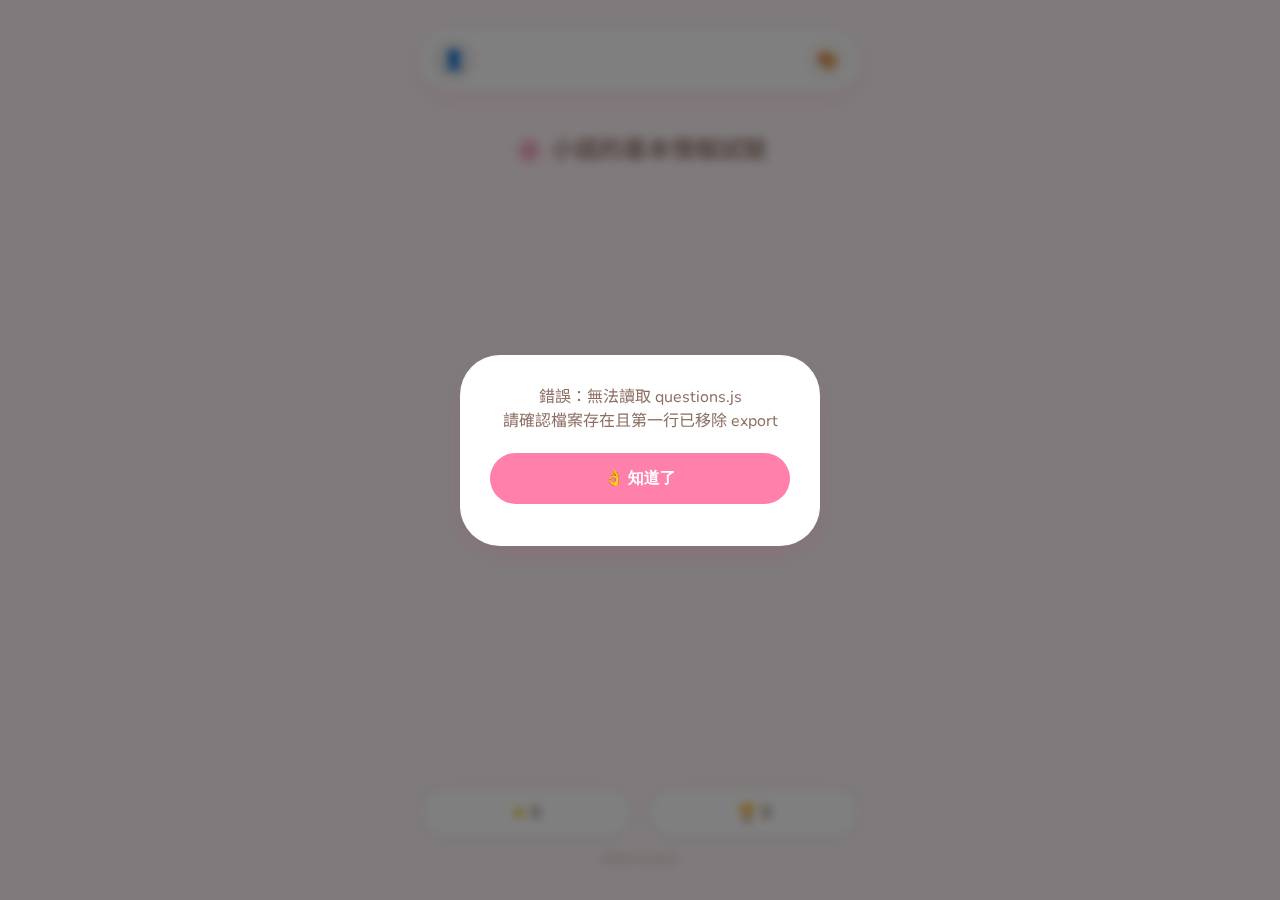
<file: index.html>
<!DOCTYPE html>
<html lang="zh-Hant">
<head>
    <meta charset="UTF-8">
    <meta name="viewport" content="width=device-width, initial-scale=1.0, maximum-scale=1.0, user-scalable=no">
    <title>FE Quest (Soft UI)</title>
    <link href="https://fonts.googleapis.com/css2?family=Nunito:wght@600;700;800&family=Noto+Sans+TC:wght@500;700&display=swap" rel="stylesheet">
    <link rel="stylesheet" href="style.css">
</head>
<body>


    <div class="modal-overlay" id="mode-modal">
        <div class="modal-box">
            <div class="modal-title" id="lbl-mode-title"></div>
            <button class="mode-btn" id="btn-mode-10" onclick="confirmStart(10)"></button>
            <button class="mode-btn" id="btn-mode-20" onclick="confirmStart(20)"></button>
            <button class="mode-btn" id="btn-mode-30" onclick="confirmStart(30)"></button>
            <button class="mode-btn secondary" id="btn-mode-all" onclick="confirmStart('all')"></button>
            <div style="margin-top:15px; opacity:0.6; cursor:pointer;" id="lbl-cancel" onclick="closeModal()"></div>
        </div>
    </div>

    <div class="modal-overlay" id="msg-modal" onclick="closePopup()">
        <div class="modal-box" onclick="event.stopPropagation()">
            <div class="modal-title" id="msg-content" style="margin-bottom: 20px; line-height: 1.5; white-space: pre-line;"></div>
            <button class="mode-btn" id="btn-msg-ok" onclick="closePopup()"></button>
        </div>
    </div>

    <div id="lobby-screen" class="screen" style="display: flex;">
        
        <div class="header-capsule">
            <div class="user-trigger" style="cursor: default;">
                <div id="guest-avatar" class="avatar-placeholder">👤</div>
            </div>
            
            <div style="flex:1;"></div> 

            <button class="header-action-btn" onclick="toggleTheme()">🎨</button>
        </div>

        <div class="content-area">
            <h2 id="lbl-app-title" style="text-align:center; color:var(--text-color); opacity:0.8; margin-bottom:20px;"></h2>
            <div class="chapter-list" id="chapter-list"></div>
        </div>

        <div class="footer-stats">
            <button class="stat-pill" onclick="startBookmarkSession()">
                <span style="color:#f1c40f;">★</span> 
                <span id="bookmark-count" style="margin-left:5px;">0</span>
            </button>
            
            <button class="stat-pill" onclick="showMasteredScreen()">
                <span style="color:#e67e22;">🏆</span> 
                <span id="mastered-count" style="margin-left:5px;">0</span>
            </button>
        </div>
        
        <div style="text-align: center; margin-bottom: 10px;">
             <button id="btn-reset" onclick="resetProgress()" style="background:none; border:none; color:var(--text-color); opacity:0.3; font-size:0.8rem; cursor:pointer;">Reset</button>
        </div>
    </div>

    <div id="study-screen" class="screen">
        <div class="top-bar">
            <button class="icon-btn" onclick="goBackToLobby()">✕</button>
            <div class="progress-pill">
                <span id="lbl-remain"></span> <span id="remain-count">0</span>
            </div>
        </div>
        
        <div class="card-area">
            <div class="flashcard" id="flashcard" onclick="flipCard()">
                <div class="card-face card-front">
                    <div class="card-icon" id="bookmark-icon" onclick="toggleBookmark(event)">★</div>
                    <div class="status-dot" id="debt-badge"></div>
                    
                    <div class="content-block">
                        <div class="lang-tag">中文</div>
                        <div class="term-main" id="term-zh">---</div>
                    </div>
                    <div class="divider-line"></div>
                    <div class="content-block">
                        <div class="lang-tag">日語</div>
                        <div class="term-main" id="term-ja" style="color: var(--accent-pink);">---</div>
                        <div class="term-sub" id="term-yomi">---</div>
                        <div class="term-eng" id="term-eng">---</div>
                    </div>
                    <div style="margin-top:auto; opacity:0.4; font-size: 0.85rem;" id="lbl-tap">按</div>
                </div>
                <div class="card-face card-back">
                    <div class="content-block"><div class="lang-tag">意味</div><div class="desc-text" id="desc-zh">---</div></div>
                    <div class="divider-line"></div>
                    <div class="content-block"><div class="lang-tag">解説</div><div class="desc-text" id="desc-ja">---</div></div>
                </div>
            </div>
        </div>

        <div class="action-bar">
            <button class="action-btn fuzzy" id="btn-fuzzy" onclick="handleBlurry()">模糊</button>
            <button class="action-btn know" id="btn-know" onclick="handleKnow()">認識</button>
            <button class="action-btn master" id="btn-master" onclick="handleMastered()">掌握</button>
        </div>
    </div>

    <div id="mastered-screen" class="screen">
        <div class="top-bar">
            <button class="icon-btn" onclick="goBackToLobby()">◀</button>
            <span style="font-weight:bold; color:var(--text-color);" id="lbl-list-title"></span>
        </div>
        <div class="chapter-list" id="mastered-list" style="padding-top:20px;"></div>
    </div>

    <script src="questions.js"></script>

    <script>
        // --- 1. 文字標籤 (Labels) ---
        const labels = {
            appTitle: "🌸 小諾的基本情報試驗",
            buttons: {
                themeSwitch: "<>",
                bookmark: "收藏",
                mastered: "已掌握",
                reset: "重置所有進度",
                close: "✕ 結束",
                back: "◀ 返回",
                cancel: "✕ 取消",
                forget: "忘記",
                fuzzy: "模糊",
                know: "認識",
                master: "已掌握",
                ok: "👌 知道了",
                mode10: " 10 題 (快速)",
                mode20: " 20 題 (標準)",
                mode30: " 30 題 (挑戰)",
                modeAll: "📚 全部複習"
            },
            status: {
                remaining: "剩餘",
                unit: "張",
                reviewNeeded: "需複習",
                tapToFlip: "翻頁",
                emptyMastered: "目前沒有已掌握的卡片",
                emptyBookmark: "收藏夾是空的",
                allClear: "🎉 全部完成",
                remainingCount: "剩餘 {n} 題"
            },
            messages: {
                confirmReset: "確定要刪除所有進度嗎？",
                confirmUnMaster: "確定將此卡片移回學習區嗎？",
                movedBack: "已移回",
                complete: "本輪練習結束 ✨",
                markFuzzy: "標記模糊 (剩 {n} 次)",
                markClear: "已消除模糊狀態！",
                keepGoing: "還需答對 {n} 次",
                pass: "Pass! ✨",
                addedMaster: "已加入掌握清單 🏆",
                addedBookmark: "已收藏 ❤️",
                removedBookmark: "已取消收藏",
                chapterComplete: "此章節已全部掌握！要進行總複習嗎？",
                selectModeTitle: "✨ 選擇題數",
                masteredListTitle: "已掌握清單"
            }
        };

        // --- 2. 狀態變數 ---
        let sessionDeck = []; 
        let currentCard = null;
        let sessionDebt = {}; 
        let masteredIds = JSON.parse(localStorage.getItem('fe_mastered')) || [];
        let bookmarkedIds = JSON.parse(localStorage.getItem('fe_bookmarked')) || [];
        let selectedCategory = null; 

        // --- 3. 初始化 ---
        function init() { 
            // 讀取主題
            const savedTheme = localStorage.getItem('fe_theme');
            if (savedTheme === 'dark') {
                document.body.setAttribute('data-theme', 'dark');
            }

            // 初始化介面文字
            initLabels(); 
            
            // 檢查題庫是否載入
            if(typeof questionData === 'undefined' || questionData.length === 0) {
                showPopup("錯誤：無法讀取 questions.js\n請確認檔案存在且第一行已移除 export");
                return;
            }
            
            renderLobby();
        }

        function initLabels() {
            document.title = labels.appTitle;
            document.getElementById('lbl-app-title').innerText = labels.appTitle;
            
            // 彈窗
            document.getElementById('lbl-mode-title').innerText = labels.messages.selectModeTitle;
            document.getElementById('btn-mode-10').innerText = labels.buttons.mode10;
            document.getElementById('btn-mode-20').innerText = labels.buttons.mode20;
            document.getElementById('btn-mode-30').innerText = labels.buttons.mode30;
            document.getElementById('btn-mode-all').innerText = labels.buttons.modeAll;
            document.getElementById('lbl-cancel').innerText = labels.buttons.cancel;
            document.getElementById('btn-msg-ok').innerText = labels.buttons.ok;

            // 學習介面
            document.getElementById('lbl-remain').innerText = labels.status.remaining;
            document.getElementById('lbl-tap').innerText = labels.status.tapToFlip;
            document.getElementById('btn-reset').innerText = labels.buttons.reset;
            document.getElementById('lbl-list-title').innerText = labels.messages.masteredListTitle;
        }

        function showScreen(id) {
            document.querySelectorAll('.screen').forEach(s => s.style.display = 'none');
            document.getElementById(id).style.display = 'flex';
        }

        function renderLobby() {
            const listEl = document.getElementById('chapter-list');
            listEl.innerHTML = "";
            const categories = [...new Set(questionData.map(item => item.cat))];

            categories.forEach(cat => {
                const itemsInCat = questionData.filter(i => i.cat === cat);
                const remaining = itemsInCat.filter(i => !masteredIds.includes(i.id)).length;
                const statusText = remaining === 0 ? labels.status.allClear : labels.status.remainingCount.replace('{n}', remaining);

                const div = document.createElement('div');
                div.className = 'chapter-card';
                div.onclick = () => openModeModal(cat);
                div.innerHTML = `
                    <div>
                        <div style="font-weight:700; font-size:1.1rem; margin-bottom:5px;">${cat}</div>
                        <span class="tag-pill">${statusText}</span>
                    </div>
                    <div style="font-size:1.2rem;">▶</div>
                `;
                listEl.appendChild(div);
            });
            document.getElementById('bookmark-count').innerText = bookmarkedIds.length;
            document.getElementById('mastered-count').innerText = masteredIds.length;
        }

        // --- 按鈕功能 ---
        function toggleTheme() {
            const currentTheme = document.body.getAttribute('data-theme');
            if (currentTheme === 'dark') {
                document.body.removeAttribute('data-theme');
                localStorage.setItem('fe_theme', 'light');
            } else {
                document.body.setAttribute('data-theme', 'dark');
                localStorage.setItem('fe_theme', 'dark');
            }
        }

        function openModeModal(category) {
            selectedCategory = category;
            const pool = questionData.filter(item => item.cat === category && !masteredIds.includes(item.id));
            if (pool.length === 0) {
                if(confirm(labels.messages.chapterComplete)) document.getElementById('mode-modal').style.display = 'flex';
            } else {
                document.getElementById('mode-modal').style.display = 'flex';
            }
        }

        function closeModal() { document.getElementById('mode-modal').style.display = 'none'; selectedCategory = null; }

        function confirmStart(count) {
            let pool = questionData.filter(item => item.cat === selectedCategory && !masteredIds.includes(item.id));
            if (pool.length === 0) pool = questionData.filter(item => item.cat === selectedCategory);
            closeModal();
            
            for (let i = pool.length - 1; i > 0; i--) { const j = Math.floor(Math.random() * (i + 1)); [pool[i], pool[j]] = [pool[j], pool[i]]; }
            sessionDeck = (count !== 'all') ? pool.slice(0, count) : pool;
            sessionDebt = {}; 
            showScreen('study-screen');
            pickRandomCard();
        }

        function startBookmarkSession() {
            sessionDeck = questionData.filter(item => bookmarkedIds.includes(item.id));
            if (sessionDeck.length === 0) { showPopup(labels.status.emptyBookmark); return; }
            sessionDebt = {};
            showScreen('study-screen');
            pickRandomCard();
        }

        function showMasteredScreen() {
            const list = document.getElementById('mastered-list');
            list.innerHTML = "";
            const masteredItems = questionData.filter(item => masteredIds.includes(item.id));
            if(masteredItems.length === 0) {
                list.innerHTML = `<div style='text-align:center; padding:20px; opacity:0.5;'>${labels.status.emptyMastered}</div>`;
            } else {
                masteredItems.forEach(item => {
                    const div = document.createElement('div');
                    div.className = 'list-item';
                    div.innerHTML = `<div><div style="font-weight:bold;">${item.zh}</div><div style="font-size:0.8rem; opacity:0.7;">${item.ja}</div></div><button class="list-btn" onclick="unMaster(${item.id})">${labels.buttons.forget}</button>`;
                    list.appendChild(div);
                });
            }
            showScreen('mastered-screen');
        }

        function goBackToLobby() { showScreen('lobby-screen'); renderLobby(); }
        function flipCard() { document.getElementById('flashcard').classList.toggle('flipped'); }

        function handleBlurry() {
            const id = currentCard.id;
            sessionDebt[id] = (sessionDebt[id] || 0) + 1;
            showPopup(labels.messages.markFuzzy.replace('{n}', sessionDebt[id]));
            pickRandomCard();
        }

        function handleKnow() {
            const id = currentCard.id;
            if (sessionDebt[id] > 0) {
                sessionDebt[id]--;
                const msg = sessionDebt[id] === 0 ? labels.messages.markClear : labels.messages.keepGoing.replace('{n}', sessionDebt[id]);
                showPopup(msg);
                if(sessionDebt[id] === 0) sessionDeck = sessionDeck.filter(c => c.id !== id);
            } else {
                sessionDeck = sessionDeck.filter(c => c.id !== id);
                showPopup(labels.messages.pass);
            }
            pickRandomCard();
        }

        function handleMastered() {
            if (!masteredIds.includes(currentCard.id)) {
                masteredIds.push(currentCard.id);
                saveData();
            }
            sessionDeck = sessionDeck.filter(c => c.id !== currentCard.id);
            showPopup(labels.messages.addedMaster);
            pickRandomCard();
        }

        function toggleBookmark(e) {
            e.stopPropagation();
            const id = currentCard.id;
            if (bookmarkedIds.includes(id)) {
                bookmarkedIds = bookmarkedIds.filter(bid => bid !== id);
                showPopup(labels.messages.removedBookmark);
            } else {
                bookmarkedIds.push(id);
                showPopup(labels.messages.addedBookmark);
            }
            saveData();
            updateCardUI();
        }

        function unMaster(id) {
            if(confirm(labels.messages.confirmUnMaster)) {
                masteredIds = masteredIds.filter(mid => mid !== id);
                saveData();
                showMasteredScreen();
                showPopup(labels.messages.movedBack);
            }
        }

        function resetProgress() {
            if(confirm(labels.messages.confirmReset)) {
                masteredIds = []; bookmarkedIds = [];
                saveData();
                location.reload();
            }
        }

        function showPopup(msg) {
            const modal = document.getElementById('msg-modal');
            document.getElementById('msg-content').innerText = msg;
            modal.style.display = 'flex';
        }
        function closePopup() { document.getElementById('msg-modal').style.display = 'none'; }

        function pickRandomCard() {
            if (sessionDeck.length === 0) { showPopup(labels.messages.complete); goBackToLobby(); return; }
            let nextIndex = 0;
            if (sessionDeck.length > 1 && currentCard) {
                do { nextIndex = Math.floor(Math.random() * sessionDeck.length); } while (sessionDeck[nextIndex].id === currentCard.id);
            }
            currentCard = sessionDeck[nextIndex];
            updateCardUI();
        }

        function updateCardUI() {
            const cardEl = document.getElementById('flashcard');
            cardEl.classList.remove('flipped');
            document.getElementById('remain-count').innerText = sessionDeck.length;

            setTimeout(() => {
                document.getElementById('term-zh').innerText = currentCard.zh;
                document.getElementById('term-ja').innerText = currentCard.ja;
                document.getElementById('term-yomi').innerText = currentCard.yomi || '';
                document.getElementById('term-eng').innerText = currentCard.eng || '';
                document.getElementById('desc-zh').innerText = currentCard.desc_zh;
                document.getElementById('desc-ja').innerText = currentCard.desc_ja;

                const star = document.getElementById('bookmark-icon');
                star.className = bookmarkedIds.includes(currentCard.id) ? 'card-icon active' : 'card-icon';
                
                const debt = sessionDebt[currentCard.id] || 0;
                const badge = document.getElementById('debt-badge');
                badge.style.display = debt > 0 ? 'block' : 'none';
            }, 200);
        }

        function saveData() {
            localStorage.setItem('fe_mastered', JSON.stringify(masteredIds));
            localStorage.setItem('fe_bookmarked', JSON.stringify(bookmarkedIds));
            renderLobby();
        }

        // 啟動
        init();
    </script>
</body>
</html>
</file>
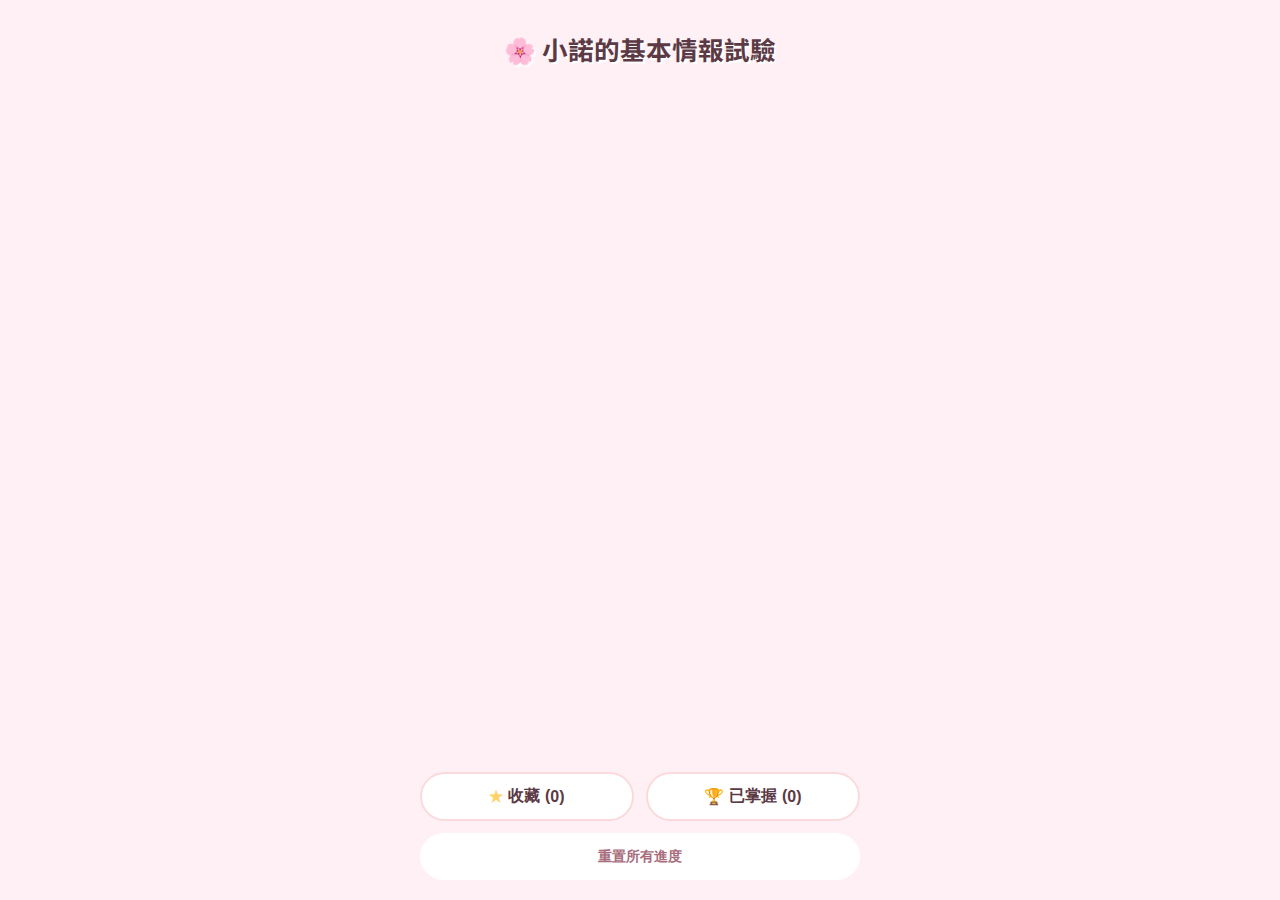
<file: index2.html>
<!DOCTYPE html>
<html lang="zh-Hant">
<head>
    <meta charset="UTF-8">
    <meta name="viewport" content="width=device-width, initial-scale=1.0, maximum-scale=1.0, user-scalable=no">
    <title>小諾的基本情報試驗 (Pink)</title>
    <link href="https://fonts.googleapis.com/css2?family=Noto+Sans+JP:wght@400;500;700&family=Noto+Sans+TC:wght@400;500;700&display=swap" rel="stylesheet">
    <style>
        :root {
            /* --- 粉紅風格配色 --- */
            --bg-color: #fff0f5;       
            --card-bg: #ffffff;
            --text-main: #5c3a45;      
            --text-sub: #a86e7d;       
            
            --accent-main: #ff85a2;    
            --accent-hover: #ff5c8d;   
            
            --btn-blue: #8ac6d1;       
            --btn-green: #97c1a9;      
            --btn-red: #ff9aa2;        
            --btn-gold: #ffd166;       

            --shadow: 0 4px 10px rgba(255, 105, 180, 0.15); 
            --radius: 20px;            
        }

        body {
            font-family: 'Noto Sans TC', 'Noto Sans JP', sans-serif;
            background-color: var(--bg-color);
            color: var(--text-main);
            margin: 0;
            display: flex;
            flex-direction: column;
            height: 100vh;
            overflow: hidden;
            -webkit-tap-highlight-color: transparent;
        }

        /* 按鈕樣式 */
        .btn {
            border: none;
            border-radius: 25px; 
            padding: 12px;
            font-size: 1rem;
            font-weight: 700;
            cursor: pointer;
            transition: all 0.2s;
            display: flex;
            align-items: center;
            justify-content: center;
            box-shadow: var(--shadow);
            color: white;
        }
        .btn:active { transform: scale(0.95); }

        .btn-green { background: var(--btn-green); }
        .btn-blue { background: var(--btn-blue); }
        .btn-red { background: var(--btn-red); }
        .btn-gold { background: var(--btn-gold); }
        
        .btn-outline { 
            background: white; 
            border: 2px solid #fadadd; 
            color: var(--text-main);
            box-shadow: none;
        }

        .screen {
            display: none;
            flex-direction: column;
            height: 100%;
            width: 100%;
            max-width: 480px;
            margin: 0 auto;
            padding: 20px;
            box-sizing: border-box;
            position: relative;
        }

        h1 {
            text-align: center;
            font-size: 1.6rem;
            color: var(--text-main);
            margin: 10px 0 20px;
            text-shadow: 2px 2px 0px #fff;
        }

        /* --- 大廳 --- */
        #lobby-screen { display: flex; }
        .chapter-list { flex: 1; overflow-y: auto; padding-bottom: 20px; }
        
        .chapter-card {
            background: white;
            padding: 18px;
            margin-bottom: 15px;
            border-radius: var(--radius);
            box-shadow: var(--shadow);
            display: flex;
            justify-content: space-between;
            align-items: center;
            cursor: pointer;
            border: 2px solid transparent;
            transition: transform 0.1s;
        }
        .chapter-card:active { transform: scale(0.98); border-color: var(--accent-main); }
        
        .tag-pill {
            font-size: 0.8rem;
            padding: 4px 10px;
            border-radius: 15px;
            background: #ffe4e1; 
            color: var(--text-sub);
            font-weight: bold;
        }

        /* --- 模態框 (選擇題數) --- */
        .modal-overlay {
            position: fixed;
            top: 0; left: 0; width: 100%; height: 100%;
            background: rgba(255, 255, 255, 0.8);
            backdrop-filter: blur(5px);
            display: none;
            justify-content: center;
            align-items: center;
            z-index: 200;
        }
        .modal-box {
            background: white;
            padding: 30px;
            border-radius: 30px;
            box-shadow: 0 10px 30px rgba(255, 105, 180, 0.3);
            width: 80%;
            max-width: 300px;
            text-align: center;
            border: 3px solid #ffe4e1;
        }
        .modal-title {
            font-size: 1.2rem;
            margin-bottom: 20px;
            color: var(--text-main);
        }
        .mode-btn {
            width: 100%;
            margin-bottom: 10px;
            background: var(--accent-main);
            color: white;
            padding: 12px;
            border-radius: 15px;
            font-weight: bold;
            border: none;
            cursor: pointer;
            font-size: 1rem;
        }
        .mode-btn:hover { background: var(--accent-hover); }
        .mode-btn.secondary { background: #ffe4e1; color: var(--text-main); }

        /* --- 學習卡片 --- */
        .top-bar {
            display: flex;
            justify-content: space-between;
            align-items: center;
            margin-bottom: 16px;
        }

        .card-area {
            flex: 1;
            perspective: 1000px;
            margin-bottom: 20px;
            position: relative;
        }

        .flashcard {
            width: 100%;
            height: 100%;
            position: relative;
            transform-style: preserve-3d;
            transition: transform 0.5s cubic-bezier(0.2, 0.8, 0.2, 1);
            cursor: pointer;
        }
        .flashcard.flipped { transform: rotateY(180deg); }

        .card-face {
            position: absolute;
            width: 100%;
            height: 100%;
            backface-visibility: hidden;
            -webkit-backface-visibility: hidden;
            border-radius: 30px; 
            background: white;
            box-shadow: var(--shadow);
            display: flex;
            flex-direction: column;
            align-items: center;
            justify-content: center;
            padding: 24px;
            box-sizing: border-box;
            text-align: center;
            border: 2px solid #fff0f5;
        }

        .card-back { transform: rotateY(180deg); background: #fffcfd; }

        /* 卡片內容 */
        .content-block { margin-bottom: 24px; width: 100%; }
        
        .lang-tag {
            font-size: 0.75rem;
            color: var(--text-sub);
            text-transform: uppercase;
            letter-spacing: 1px;
            margin-bottom: 4px;
            font-weight: 700;
        }

        .term-main { font-size: 1.8rem; font-weight: 700; color: var(--text-main); line-height: 1.2; }
        .term-sub { font-size: 0.9rem; color: var(--text-sub); margin-top: 5px; }
        .term-eng { 
            font-size: 0.85rem; 
            color: #8ac6d1; 
            background: #f0faff;
            padding: 4px 10px;
            border-radius: 10px;
            display: inline-block;
            margin-top: 8px;
            font-weight: 500;
        }

        .divider {
            height: 2px;
            width: 40px;
            background: #ffe4e1;
            margin: 0 auto 24px auto;
            border-radius: 2px;
        }

        .desc-text { font-size: 1.15rem; line-height: 1.6; color: #5c3a45; }

        /* 功能按鈕 */
        .bookmark-icon {
            position: absolute;
            top: 25px;
            right: 25px;
            font-size: 2rem;
            color: #f0f0f0;
            z-index: 10;
            transition: color 0.2s;
        }
        .bookmark-icon.active { color: var(--btn-gold); }

        .status-badge {
            position: absolute;
            top: 25px;
            left: 25px;
            background: var(--btn-red);
            color: white;
            padding: 5px 15px;
            border-radius: 20px;
            font-size: 0.85rem;
            font-weight: 600;
            display: none;
        }

        .bottom-controls { display: flex; gap: 15px; }
        .bottom-controls button { flex: 1; height: 60px; font-size: 1.1rem; border-radius: 20px;}

        /* Toast */
        .toast {
            position: fixed;
            bottom: 40px;
            left: 50%;
            transform: translateX(-50%);
            background: rgba(92, 58, 69, 0.9);
            color: white;
            padding: 12px 30px;
            border-radius: 30px;
            font-size: 0.95rem;
            opacity: 0;
            transition: opacity 0.3s;
            pointer-events: none;
            z-index: 300;
        }
        
        /* 列表項目 */
        .list-item {
            background: white;
            padding: 15px;
            margin-bottom: 10px;
            border-radius: 15px;
            display: flex;
            justify-content: space-between;
            align-items: center;
            box-shadow: 0 2px 5px rgba(0,0,0,0.05);
        }
    </style>
</head>
<body>

    <div class="toast" id="toast">歡迎回來</div>
    <script src="questions.js"></script>

    <div class="modal-overlay" id="mode-modal">
        <div class="modal-box">
            <div class="modal-title">✨ 請選擇本次題數</div>
            <button class="mode-btn" onclick="confirmStart(10)">🌸 10 題 (快速)</button>
            <button class="mode-btn" onclick="confirmStart(20)">🌷 20 題 (標準)</button>
            <button class="mode-btn" onclick="confirmStart(30)">🌹 30 題 (挑戰)</button>
            <button class="mode-btn secondary" onclick="confirmStart('all')">📚 全部複習</button>
            <div style="margin-top:15px; font-size:0.9rem; color:#a86e7d; cursor:pointer;" onclick="closeModal()">✕ 取消</div>
        </div>
    </div>

    <div id="lobby-screen" class="screen" style="display: flex;">
        <h1>🌸 小諾的基本情報試驗</h1>
        
        <div class="chapter-list" id="chapter-list">
            </div>

        <div style="margin-top: 10px;">
            <div style="display: flex; gap:12px; margin-bottom: 12px;">
                <button class="btn btn-outline" style="flex:1;" onclick="startBookmarkSession()">
                    <span style="color:var(--btn-gold); margin-right:5px;">★</span> 收藏 (<span id="bookmark-count">0</span>)
                </button>
                <button class="btn btn-outline" style="flex:1;" onclick="showMasteredScreen()">
                    <span style="color:var(--btn-green); margin-right:5px;">🏆</span> 已掌握 (<span id="mastered-count">0</span>)
                </button>
            </div>
            <button class="btn btn-outline" style="width: 100%; font-size: 0.9rem; color: #a86e7d; border-color:transparent;" onclick="resetProgress()">
                重置所有進度
            </button>
        </div>
    </div>

    <div id="study-screen" class="screen">
        <div class="top-bar">
            <button class="btn btn-outline" style="padding: 8px 16px; font-size:0.9rem; border-radius:15px;" onclick="goBackToLobby()">✕ 結束</button>
            <div style="font-weight:600; color:var(--text-sub);">
                剩餘 <span id="remain-count">0</span> 張
            </div>
        </div>

        <div class="card-area">
            <div class="flashcard" id="flashcard" onclick="flipCard()">
                <div class="card-face card-front">
                    <div class="bookmark-icon" id="bookmark-icon" onclick="toggleBookmark(event)">★</div>
                    <div class="status-badge" id="debt-badge">需複習</div>
                    
                    <div class="content-block">
                        <div class="lang-tag">中文</div>
                        <div class="term-main" id="term-zh">---</div>
                    </div>

                    <div class="divider"></div>

                    <div class="content-block">
                        <div class="lang-tag">日本語</div>
                        <div class="term-main" id="term-ja" style="color: var(--accent-hover);">---</div>
                        <div class="term-sub" id="term-yomi">---</div>
                        <div class="term-eng" id="term-eng">---</div>
                    </div>

                    <div style="margin-top:auto; color: #dcb0ba; font-size: 0.85rem;">Tap to flip</div>
                </div>

                <div class="card-face card-back">
                    <div class="content-block">
                        <div class="lang-tag">解釋</div>
                        <div class="desc-text" id="desc-zh">---</div>
                    </div>
                    <div class="divider"></div>
                    <div class="content-block">
                        <div class="lang-tag">解説</div>
                        <div class="desc-text" id="desc-ja">---</div>
                    </div>
                </div>
            </div>
        </div>

        <div class="bottom-controls">
            <button class="btn btn-red" onclick="handleBlurry()">模糊</button>
            <button class="btn btn-blue" onclick="handleKnow()">認識</button>
            <button class="btn btn-green" onclick="handleMastered()">已掌握</button>
        </div>
    </div>

    <div id="mastered-screen" class="screen">
        <div class="top-bar">
            <button class="btn btn-outline" onclick="goBackToLobby()">◀ 返回</button>
            <span style="font-weight:bold; color:var(--text-main);">已掌握清單</span>
        </div>
        <div class="chapter-list" id="mastered-list"></div>
    </div>

    <script>
        const rawData = (typeof questionData !== 'undefined') ? questionData : [];

        // 狀態變數
        let sessionDeck = []; 
        let currentCard = null;
        let sessionDebt = {}; 
        let masteredIds = JSON.parse(localStorage.getItem('fe_mastered')) || [];
        let bookmarkedIds = JSON.parse(localStorage.getItem('fe_bookmarked')) || [];
        let selectedCategory = null; 

        function init() { 
            if(rawData.length === 0) alert("請確認 questions.js 已載入");
            renderLobby(); 
        }

        function saveData() {
            localStorage.setItem('fe_mastered', JSON.stringify(masteredIds));
            localStorage.setItem('fe_bookmarked', JSON.stringify(bookmarkedIds));
            renderLobby();
        }

        // --- 畫面切換 ---
        function showScreen(id) {
            document.querySelectorAll('.screen').forEach(s => s.style.display = 'none');
            document.getElementById(id).style.display = 'flex';
        }
        function goBackToLobby() { 
            showScreen('lobby-screen'); 
            renderLobby(); 
        }

        // --- 大廳 ---
        function renderLobby() {
            const listEl = document.getElementById('chapter-list');
            listEl.innerHTML = "";
            const categories = [...new Set(rawData.map(item => item.cat))];

            categories.forEach(cat => {
                const itemsInCat = rawData.filter(i => i.cat === cat);
                const remaining = itemsInCat.filter(i => !masteredIds.includes(i.id)).length;
                
                const div = document.createElement('div');
                div.className = 'chapter-card';
                // 使用箭頭函式確保傳遞正確的變數
                div.onclick = () => openModeModal(cat);
                div.innerHTML = `
                    <div>
                        <div style="font-weight:700; font-size:1.1rem; margin-bottom:5px; color:var(--text-main);">${cat}</div>
                        <span class="tag-pill">${remaining === 0 ? '🎉 全部完成' : `剩餘 ${remaining} 題`}</span>
                    </div>
                    <div style="color:var(--accent-main); font-size:1.2rem;">▶</div>
                `;
                listEl.appendChild(div);
            });
            document.getElementById('bookmark-count').innerText = bookmarkedIds.length;
            document.getElementById('mastered-count').innerText = masteredIds.length;
        }

        // --- 模式選擇邏輯 ---
        function openModeModal(category) {
            selectedCategory = category;
            const pool = rawData.filter(item => item.cat === category && !masteredIds.includes(item.id));
            
            if (pool.length === 0) {
                // 如果已全滿，詢問複習
                if(confirm("此章節已全部掌握！要進行總複習嗎？")) {
                     document.getElementById('mode-modal').style.display = 'flex';
                }
            } else {
                document.getElementById('mode-modal').style.display = 'flex';
            }
        }

        function closeModal() {
            document.getElementById('mode-modal').style.display = 'none';
            selectedCategory = null;
        }

        // 核心修正：確認開始並抽題
        function confirmStart(count) {
            // 1. 先抓題目，確保 selectedCategory 還在
            let pool = rawData.filter(item => item.cat === selectedCategory && !masteredIds.includes(item.id));
            
            // 複習模式邏輯
            if (pool.length === 0) {
                pool = rawData.filter(item => item.cat === selectedCategory);
            }

            // 2. 關閉視窗 (這會把 selectedCategory 設為 null，所以一定要在上面抓完資料後才做)
            closeModal();

            // 洗牌
            for (let i = pool.length - 1; i > 0; i--) {
                const j = Math.floor(Math.random() * (i + 1));
                [pool[i], pool[j]] = [pool[j], pool[i]];
            }

            // 切片
            if (count !== 'all') {
                sessionDeck = pool.slice(0, count);
            } else {
                sessionDeck = pool;
            }

            // 啟動
            sessionDebt = {}; 
            showScreen('study-screen');
            pickRandomCard();
        }

        // --- 學習邏輯 ---
        function startBookmarkSession() {
            sessionDeck = rawData.filter(item => bookmarkedIds.includes(item.id));
            if (sessionDeck.length === 0) { showToast("收藏夾是空的"); return; }
            sessionDebt = {};
            showScreen('study-screen');
            pickRandomCard();
        }

        function pickRandomCard() {
            if (sessionDeck.length === 0) {
                alert("太棒了！本輪練習結束 ✨");
                goBackToLobby();
                return;
            }
            let nextIndex = 0;
            if (sessionDeck.length > 1 && currentCard) {
                do { nextIndex = Math.floor(Math.random() * sessionDeck.length); } 
                while (sessionDeck[nextIndex].id === currentCard.id);
            }
            currentCard = sessionDeck[nextIndex];
            renderCard();
        }

        function renderCard() {
            const cardEl = document.getElementById('flashcard');
            cardEl.classList.remove('flipped');
            document.getElementById('remain-count').innerText = sessionDeck.length;

            setTimeout(() => {
                document.getElementById('term-zh').innerText = currentCard.zh;
                document.getElementById('term-ja').innerText = currentCard.ja;
                
                const yomiEl = document.getElementById('term-yomi');
                yomiEl.innerText = currentCard.yomi || '';
                yomiEl.style.display = currentCard.yomi ? 'block' : 'none';

                const engEl = document.getElementById('term-eng');
                engEl.innerText = currentCard.eng || '';
                engEl.style.display = currentCard.eng ? 'inline-block' : 'none';

                document.getElementById('desc-zh').innerText = currentCard.desc_zh;
                document.getElementById('desc-ja').innerText = currentCard.desc_ja;

                const star = document.getElementById('bookmark-icon');
                star.className = bookmarkedIds.includes(currentCard.id) ? 'bookmark-icon active' : 'bookmark-icon';
                
                const debt = sessionDebt[currentCard.id] || 0;
                const badge = document.getElementById('debt-badge');
                if (debt > 0) {
                    badge.style.display = 'block';
                    badge.innerText = `需複習 x${debt}`;
                } else {
                    badge.style.display = 'none';
                }
            }, 200);
        }

        // --- 按鈕動作 ---
        function handleBlurry() {
            const id = currentCard.id;
            sessionDebt[id] = (sessionDebt[id] || 0) + 1;
            showToast(`標記模糊 (X ${sessionDebt[id]} 次)`);
            pickRandomCard();
        }

        function handleKnow() {
            const id = currentCard.id;
            if (sessionDebt[id] > 0) {
                sessionDebt[id]--;
                showToast(sessionDebt[id] === 0 ? "已消除模糊狀態！" : `還需答對 ${sessionDebt[id]} 次`);
                if(sessionDebt[id] === 0) sessionDeck = sessionDeck.filter(c => c.id !== id);
            } else {
                sessionDeck = sessionDeck.filter(c => c.id !== id);
                showToast("Pass! ✨");
            }
            pickRandomCard();
        }

        function handleMastered() {
            if (!masteredIds.includes(currentCard.id)) {
                masteredIds.push(currentCard.id);
                saveData();
            }
            sessionDeck = sessionDeck.filter(c => c.id !== currentCard.id);
            showToast("已加入掌握清單 🏆");
            pickRandomCard();
        }

        function flipCard() {
            document.getElementById('flashcard').classList.toggle('flipped');
        }

        function toggleBookmark(e) {
            e.stopPropagation();
            const id = currentCard.id;
            if (bookmarkedIds.includes(id)) {
                bookmarkedIds = bookmarkedIds.filter(bid => bid !== id);
                showToast("已取消收藏");
            } else {
                bookmarkedIds.push(id);
                showToast("已收藏 ❤️");
            }
            saveData();
            const star = document.getElementById('bookmark-icon');
            star.className = bookmarkedIds.includes(id) ? 'bookmark-icon active' : 'bookmark-icon';
        }

        function showMasteredScreen() {
            const list = document.getElementById('mastered-list');
            list.innerHTML = "";
            const masteredItems = rawData.filter(item => masteredIds.includes(item.id));

            if(masteredItems.length === 0) {
                list.innerHTML = "<div style='text-align:center; padding:20px; color:#a86e7d;'>目前沒有已掌握的卡片</div>";
            } else {
                masteredItems.forEach(item => {
                    const div = document.createElement('div');
                    div.className = 'list-item';
                    div.innerHTML = `
                        <div>
                            <div style="font-weight:bold; color:var(--text-main);">${item.zh}</div>
                            <div style="font-size:0.85rem; color:var(--text-sub);">${item.ja}</div>
                        </div>
                        <button class="btn btn-outline" style="font-size:0.8rem; padding:6px 12px; border-color:#ff9aa2; color:#ff9aa2;" onclick="unMaster(${item.id})">
                            忘記
                        </button>
                    `;
                    list.appendChild(div);
                });
            }
            showScreen('mastered-screen');
        }

        function unMaster(id) {
            if(confirm("確定將此卡片移回學習區嗎？")) {
                masteredIds = masteredIds.filter(mid => mid !== id);
                saveData();
                showMasteredScreen();
                showToast("已移回");
            }
        }

        function showToast(msg) {
            const t = document.getElementById('toast');
            t.innerText = msg;
            t.style.opacity = 1;
            setTimeout(() => t.style.opacity = 0, 1500);
        }

        function resetProgress() {
            if(confirm("這將刪除所有學習記錄，確定嗎？")) {
                localStorage.clear();
                location.reload();
            }
        }

        init();
    </script>
</body>
</html>
</file>
<file: style.css>
:root {
    /* === 🌸 Soft Pink Theme === */
    --bg-color: #fff5f7; 
    --capsule-bg: #ffffff;
    --text-color: #8d6e63;
    --border-color: #d7ccc8;
    
    --accent-blue: #5c87ff; 
    --accent-pink: #ff80ab;
    
    --shadow-soft: 0 8px 20px rgba(233, 30, 99, 0.08);
    --shadow-float: 0 10px 30px rgba(0,0,0,0.05);
}

/* === 🖤 Soft Dark Theme === */
[data-theme="dark"] {
    --bg-color: #1a1a1a;
    --capsule-bg: #2d2d2d;
    --text-color: #e0e0e0;
    --border-color: #444;
    
    --accent-blue: #82b1ff;
    --accent-pink: #ff4081;
    
    --shadow-soft: 0 8px 20px rgba(0, 0, 0, 0.3);
    --shadow-float: 0 10px 30px rgba(0, 0, 0, 0.2);
}

body {
    font-family: 'Nunito', 'Noto Sans TC', sans-serif;
    background-color: var(--bg-color);
    color: var(--text-color);
    margin: 0;
    display: flex;
    flex-direction: column;
    height: 100vh;
    overflow: hidden;
    -webkit-tap-highlight-color: transparent;
    transition: background-color 0.3s;
}

.screen { display: none; flex-direction: column; height: 100%; width: 100%; max-width: 480px; margin: 0 auto; padding: 20px; box-sizing: border-box; position: relative; }

/* === Header === */
.header-capsule {
    background: var(--capsule-bg);
    border-radius: 50px;
    padding: 8px 12px;
    display: flex;
    align-items: center;
    box-shadow: var(--shadow-soft);
    margin-top: 10px;
    margin-bottom: 20px;
}

.avatar-placeholder, .avatar-img {
    width: 40px; height: 40px;
    border-radius: 50%;
    background: #eee;
    display: flex; align-items: center; justify-content: center;
    font-size: 1.2rem;
    object-fit: cover;
    cursor: pointer;
    border: 2px solid var(--bg-color);
}

.header-action-btn {
    width: 40px; height: 40px;
    background: transparent;
    border-radius: 50%;
    border: 1px solid var(--border-color);
    color: var(--text-color);
    cursor: pointer;
    display: flex; align-items: center; justify-content: center;
    font-size: 1.2rem;
}

/* === Content === */
.content-area { flex: 1; overflow-y: auto; scrollbar-width: none; }
.content-area::-webkit-scrollbar { display: none; }

.chapter-card {
    background: var(--capsule-bg);
    border-radius: 25px;
    padding: 20px;
    margin-bottom: 15px;
    box-shadow: var(--shadow-float);
    cursor: pointer;
    transition: transform 0.1s;
    display: flex; justify-content: space-between; align-items: center;
    border: 1px solid transparent;
    color: var(--text-color);
}
.chapter-card:active { transform: scale(0.98); border-color: var(--accent-pink); }

.tag-pill {
    font-size: 0.8rem; padding: 4px 10px; border-radius: 15px;
    background: var(--bg-color); color: var(--text-color); font-weight: bold; opacity: 0.7;
}

/* === Footer Stats === */
.footer-stats { display: flex; justify-content: space-between; gap: 15px; margin-bottom: 10px; margin-top: 10px; }
.stat-pill {
    flex: 1; background: var(--capsule-bg);
    border: 1.5px solid var(--border-color);
    border-radius: 50px; padding: 15px; font-size: 1rem; font-weight: 800;
    color: var(--text-color); display: flex; justify-content: center; align-items: center;
    cursor: pointer;
}
.stat-pill:active { transform: translateY(2px); opacity: 0.8; }

/* === Study UI === */
.top-bar { display: flex; justify-content: space-between; align-items: center; margin-bottom: 15px; }
.icon-btn { background: none; border: none; font-size: 1.5rem; color: var(--text-color); cursor: pointer; padding: 5px; }
.progress-pill { background: var(--capsule-bg); padding: 5px 15px; border-radius: 20px; font-weight: bold; color: var(--text-color); box-shadow: var(--shadow-soft); }

.card-area { flex: 1; perspective: 1000px; margin: 10px 0; }
.flashcard { width: 100%; height: 100%; position: relative; transform-style: preserve-3d; transition: transform 0.6s cubic-bezier(0.2, 0.8, 0.2, 1); cursor: pointer; }
.flashcard.flipped { transform: rotateY(180deg); }

.card-face {
    position: absolute; width: 100%; height: 100%; backface-visibility: hidden; -webkit-backface-visibility: hidden;
    border-radius: 40px; background: var(--capsule-bg); box-shadow: var(--shadow-soft);
    display: flex; flex-direction: column; align-items: center; justify-content: center;
    padding: 30px; box-sizing: border-box; text-align: center;
}
.card-back { transform: rotateY(180deg); }

.term-main { font-size: 2rem; font-weight: 800; color: var(--text-color); margin-bottom: 10px; }
.term-sub { font-size: 1rem; color: var(--text-color); opacity: 0.8; }
.term-eng { font-size: 0.9rem; color: var(--accent-blue); margin-top:5px; font-weight:600;}
.desc-text { font-size: 1.2rem; line-height: 1.6; color: var(--text-color); }
.divider-line { width: 40px; height: 3px; background: var(--border-color); margin: 20px auto; border-radius: 2px; }

.card-icon { position: absolute; top: 30px; right: 30px; font-size: 2rem; color: var(--border-color); transition: 0.2s; }
.card-icon.active { color: #f1c40f; }
.status-dot { position: absolute; top: 35px; left: 35px; width:12px; height:12px; background: #e57373; border-radius:50%; display:none; }
.tap-hint { position: absolute; bottom: 30px; color: var(--text-color); opacity: 0.3; font-size: 0.8rem; }

.action-bar { display: flex; justify-content: center; gap: 20px; margin-bottom: 20px; }
.action-btn {
    width: 70px; height: 70px; border-radius: 50%; border: none; font-size: 1.5rem;
    cursor: pointer; box-shadow: 0 5px 15px rgba(0,0,0,0.1); transition: transform 0.1s; background: var(--capsule-bg);
}
.action-btn:active { transform: scale(0.9); }
.action-btn.fuzzy { color: #e57373; border: 2px solid #ffcdd2; }
.action-btn.know { color: #64b5f6; border: 2px solid #bbdefb; }
.action-btn.master { color: #81c784; border: 2px solid #c8e6c9; }

/* === Modal & Toast === */
.modal-overlay { position: fixed; top: 0; left: 0; width: 100%; height: 100%; background: rgba(0,0,0,0.5); backdrop-filter: blur(5px); display: none; justify-content: center; align-items: center; z-index: 200; }
.modal-box { background: var(--capsule-bg); padding: 30px; border-radius: 40px; box-shadow: var(--shadow-soft); width: 80%; max-width: 300px; text-align: center; color: var(--text-color); }
.mode-btn { width: 100%; margin-bottom: 12px; background: var(--accent-pink); color: white; padding: 15px; border-radius: 50px; font-weight: bold; border: none; cursor: pointer; font-size: 1rem; }
.mode-btn.secondary { background: var(--bg-color); color: var(--text-color); }

.list-item { background: var(--capsule-bg); padding: 15px; margin-bottom: 10px; border-radius: 20px; display: flex; justify-content: space-between; align-items: center; color: var(--text-color); }
.list-btn { background: none; border: 1px solid var(--accent-pink); color: var(--accent-pink); padding: 5px 10px; border-radius: 15px; cursor: pointer; }
</file>
